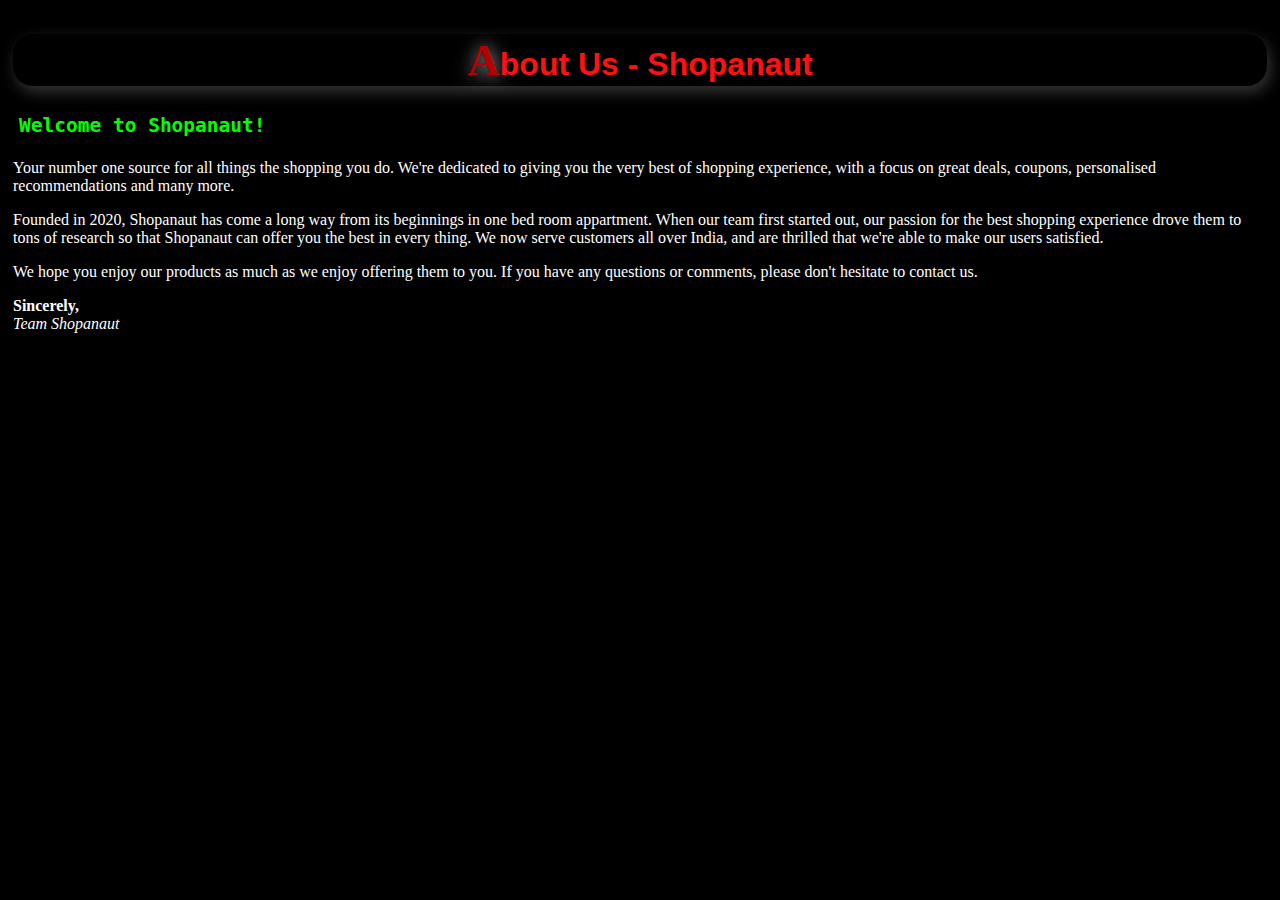
<file: About.html>
<!DOCTYPE html>

<html>

<head>

  <!-- Google Tag Manager -->

<script>(function(w,d,s,l,i){w[l]=w[l]||[];w[l].push({'gtm.start':

new Date().getTime(),event:'gtm.js'});var f=d.getElementsByTagName(s)[0],

j=d.createElement(s),dl=l!='dataLayer'?'&l='+l:'';j.async=true;j.src=

'https://www.googletagmanager.com/gtm.js?id='+i+dl;f.parentNode.insertBefore(j,f);

})(window,document,'script','dataLayer','GTM-KFTW3RH');</script>

<!-- End Google Tag Manager -->

    <meta charset="UTF-8">

    <meta name="viewport" content="width=device-width, initial-scale=1">

    <title>About Us - Shopanaut</title>

</head>

<body>

  <!-- Google Tag Manager (noscript) -->

<noscript><iframe src="https://www.googletagmanager.com/ns.html?id=GTM-KFTW3RH"

height="0" width="0" style="display:none;visibility:hidden"></iframe></noscript>

<!-- End Google Tag Manager (noscript) -->

    <h1>About Us - Shopanaut</h1>

<h2>Welcome to Shopanaut!</h2> 

<p>Your number one source for all things the shopping you do. We're dedicated to giving you the very best of shopping experience, with a focus on great deals, coupons, personalised recommendations and many more.</p>

<p>Founded in 2020, Shopanaut has come a long way from its beginnings in one bed room appartment. When our team first started out, our passion for the best shopping experience drove them to tons of research so that Shopanaut can offer you the best in every thing. We now serve customers all over India, and are thrilled that we're able to make our users satisfied.</p>

<p>We hope you enjoy our products as much as we enjoy offering them to you. If you have any questions or comments, please don't hesitate to contact us.</p>

<b>Sincerely,</b>

<br>

<i>Team Shopanaut</i>

</body>

   <style>

    body{

      background: black;

      color: white;

      padding: 5px;

      }

     h1{

       font-family: sans-serif;

       font-weight: 600;

       color: #FF1113;

       text-align: center;

       background: transparent;

       border-radius: 20px;

       box-shadow: 3px 6px 15px #363636;

     }

     h1:first-letter{

       font-size: 45px;

       color: #B40000;

       font-family: fantasy;

       font-weight: 900;

       text-shadow: 1px 1px 18px #B5B5B5;

     }

     

     h2{

       color: lime;

       font-family: monospace;

       font-style: initial;

       padding: 6px;

     }

     

     }

     ul{

       border-left: 3px solid deepskyblue;

     }

     li{

       padding-top: 3px;

     }

  </style>

</html>
</file>
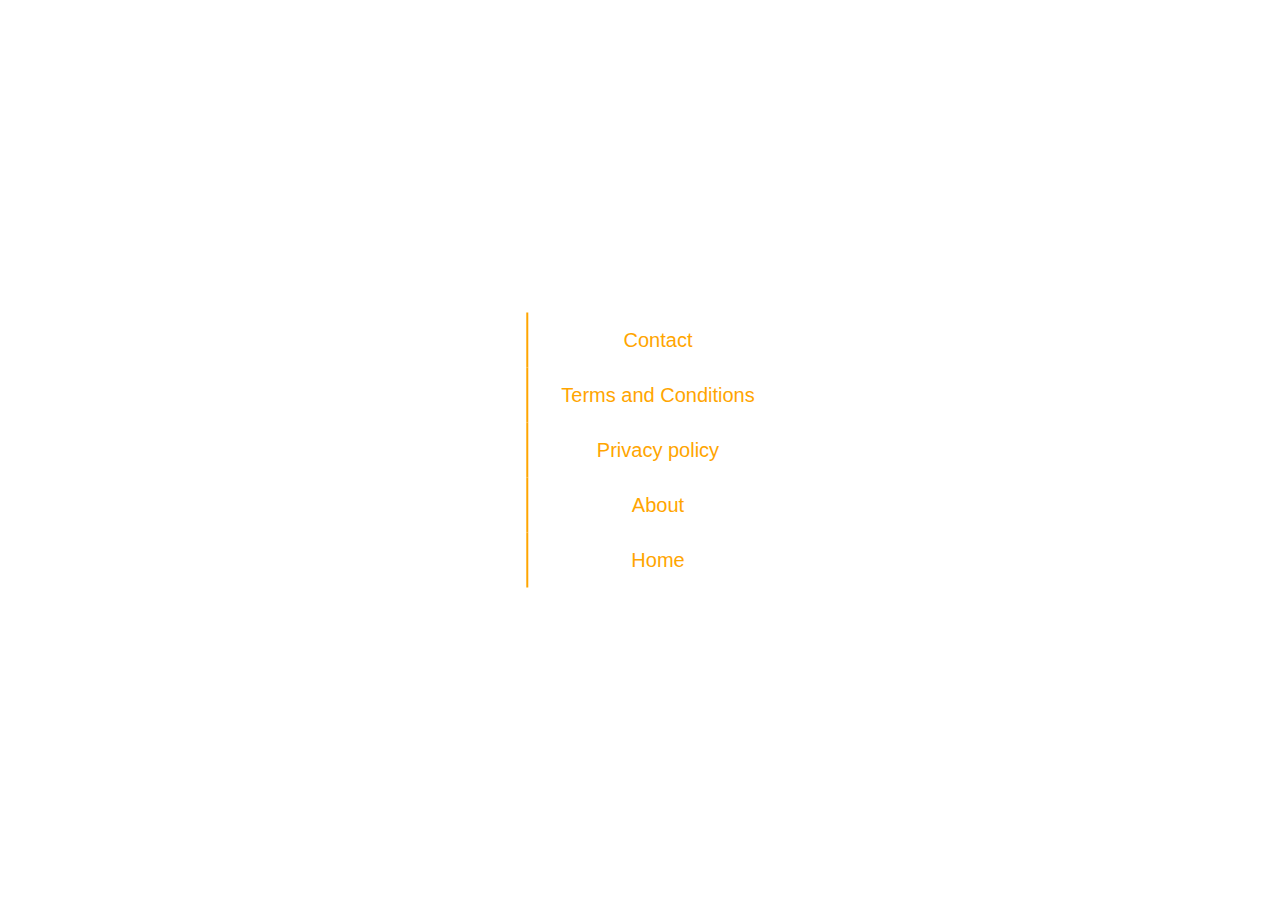
<file: more.html>
<!DOCTYPE html>

<html>

<head>

    <meta charset="UTF-8">

    <meta name="viewport" content="width=device-width, initial-scale=1">

    <title>MORE | SHOPANAUT</title>

</head>

<body>

</body>

  <ul class="more">

    <li class="path"><a href="cntct.html">Contact</a></li>

    <li class="path"><a href="tnc.html">Terms and Conditions</a></li>

    <li class="path"><a href="policy.html">Privacy policy</a></li>

    <li class="path"><a href="About.html">About</a></li>

    <li class="path"><a href="Page.html">Home</a></li>

  </ul>

  <style>

    body{

      padding: 0;

      margin: 0;

      background: white;

      font-size: 20px;

    }

    ul{

      list-style-type: none;

      text-align: center;

      padding: 16px;

      font-family: sans-serif;

      margin: 0 auto;

      position: absolute;

      top: 50%;

      left: 50%;

      transform: translate(-50%, -50%);

    }

    li{

        font-family: sans-serif;

        font-weight: 400;

        padding: 16px;

        width: 100%;

        border-left: 2px solid orange;

       

    }

    a:link, a:visited{

      color: orange;

      

      text-decoration: none;

      display: inline-block;

    }

    a:hover, a:active{

      color: #FF9134;

    }

  </style>

</html>
</file>
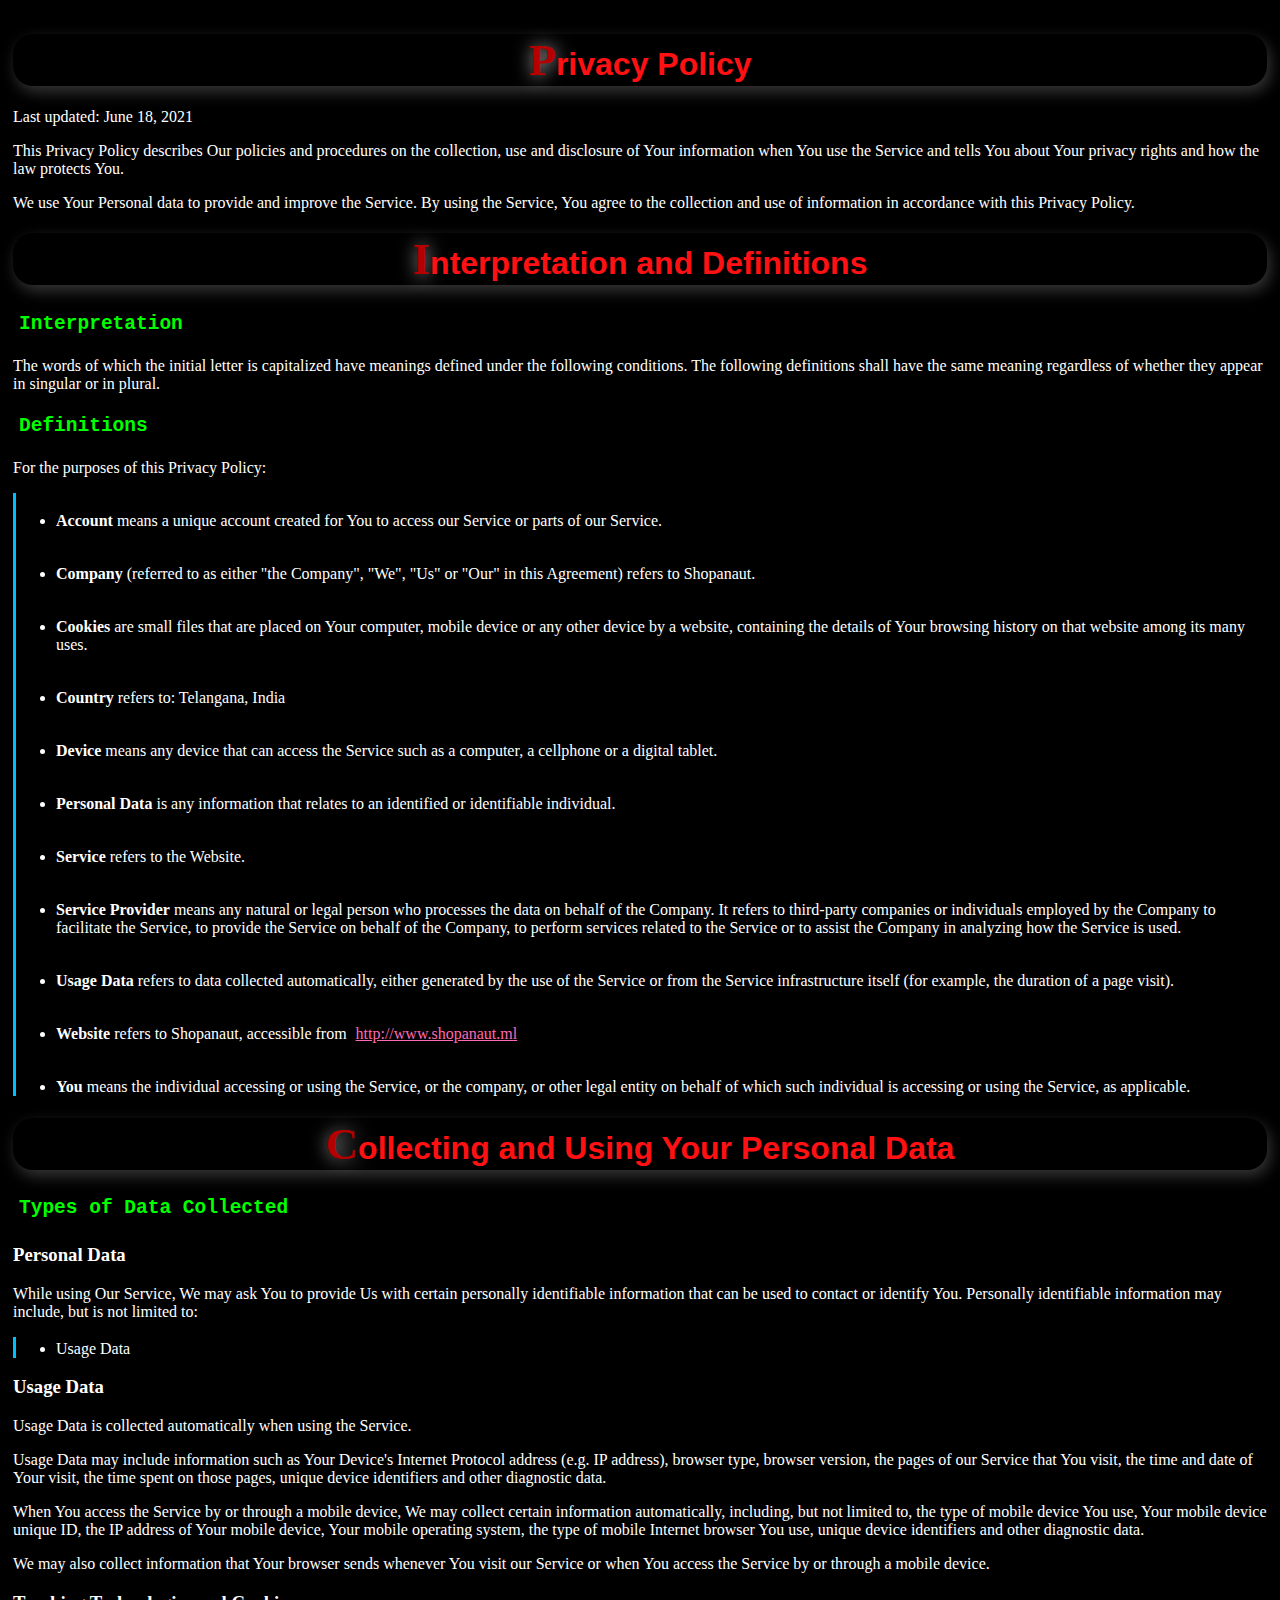
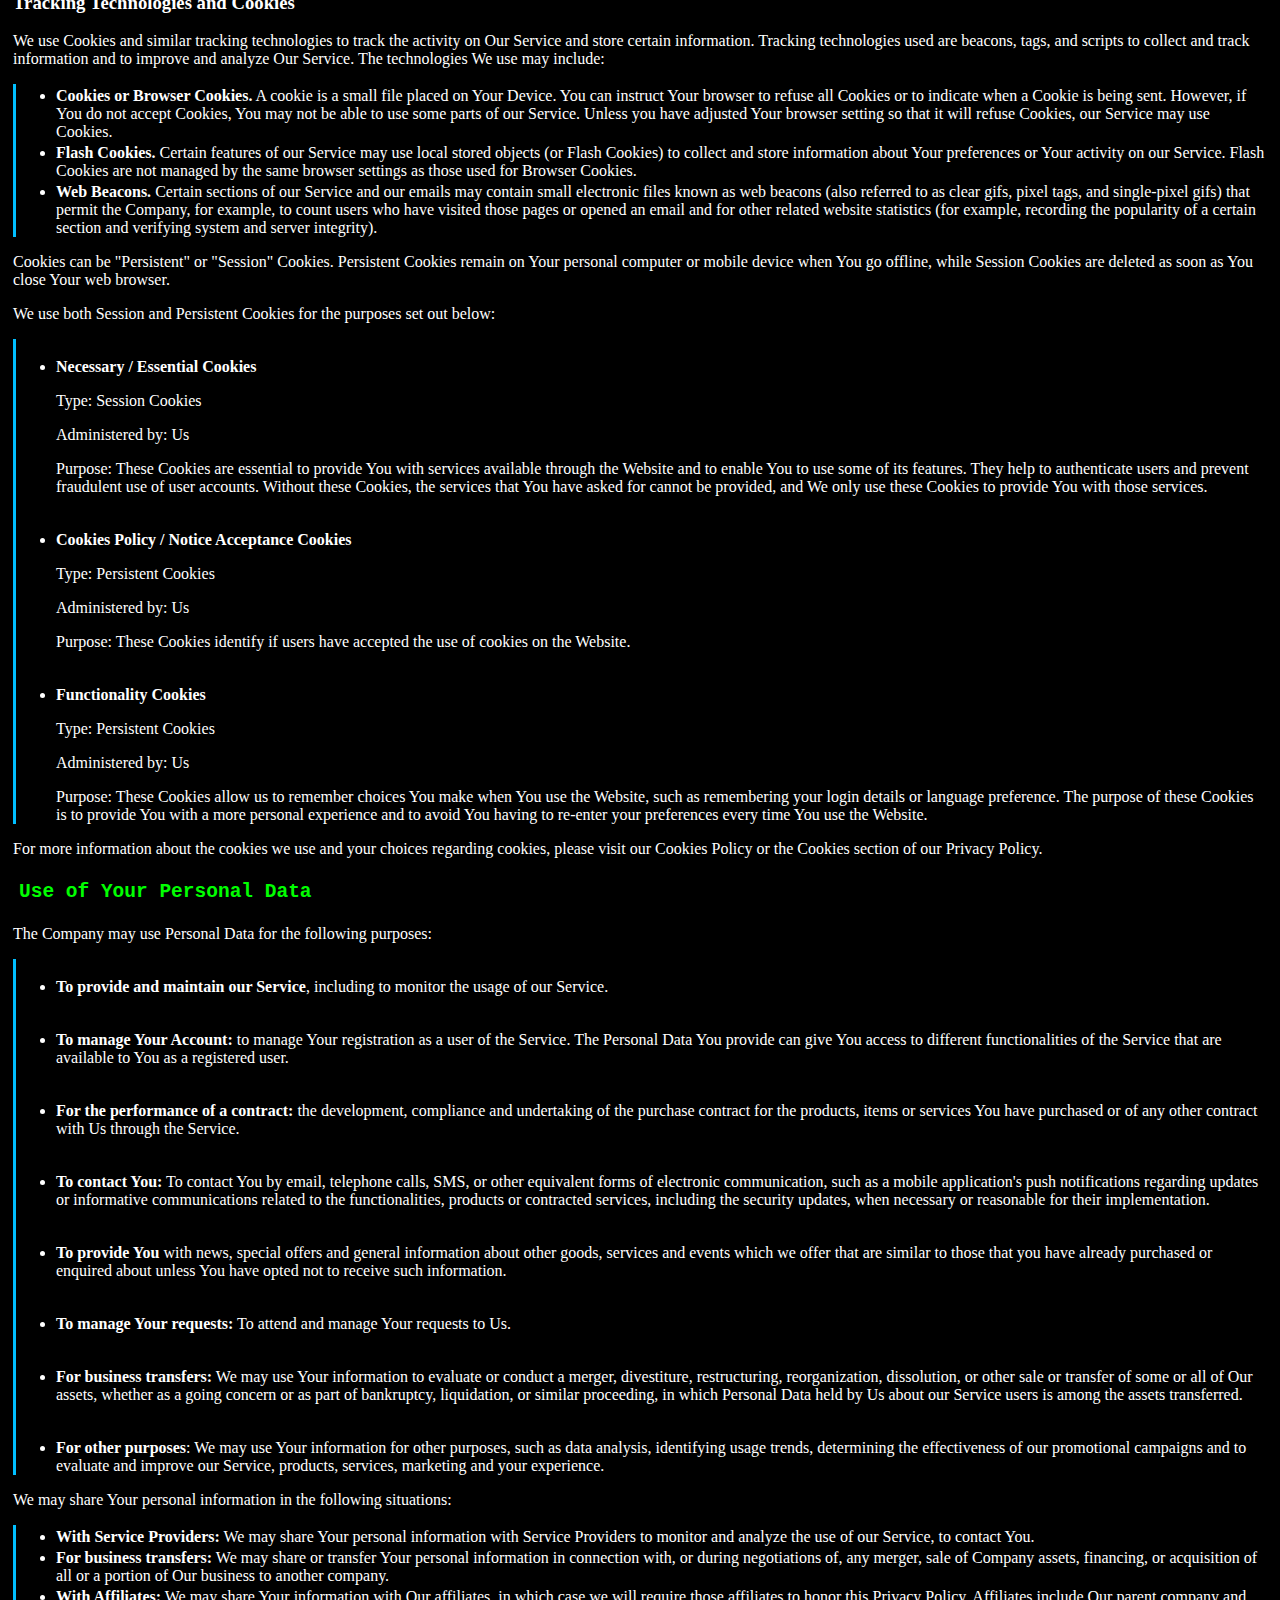
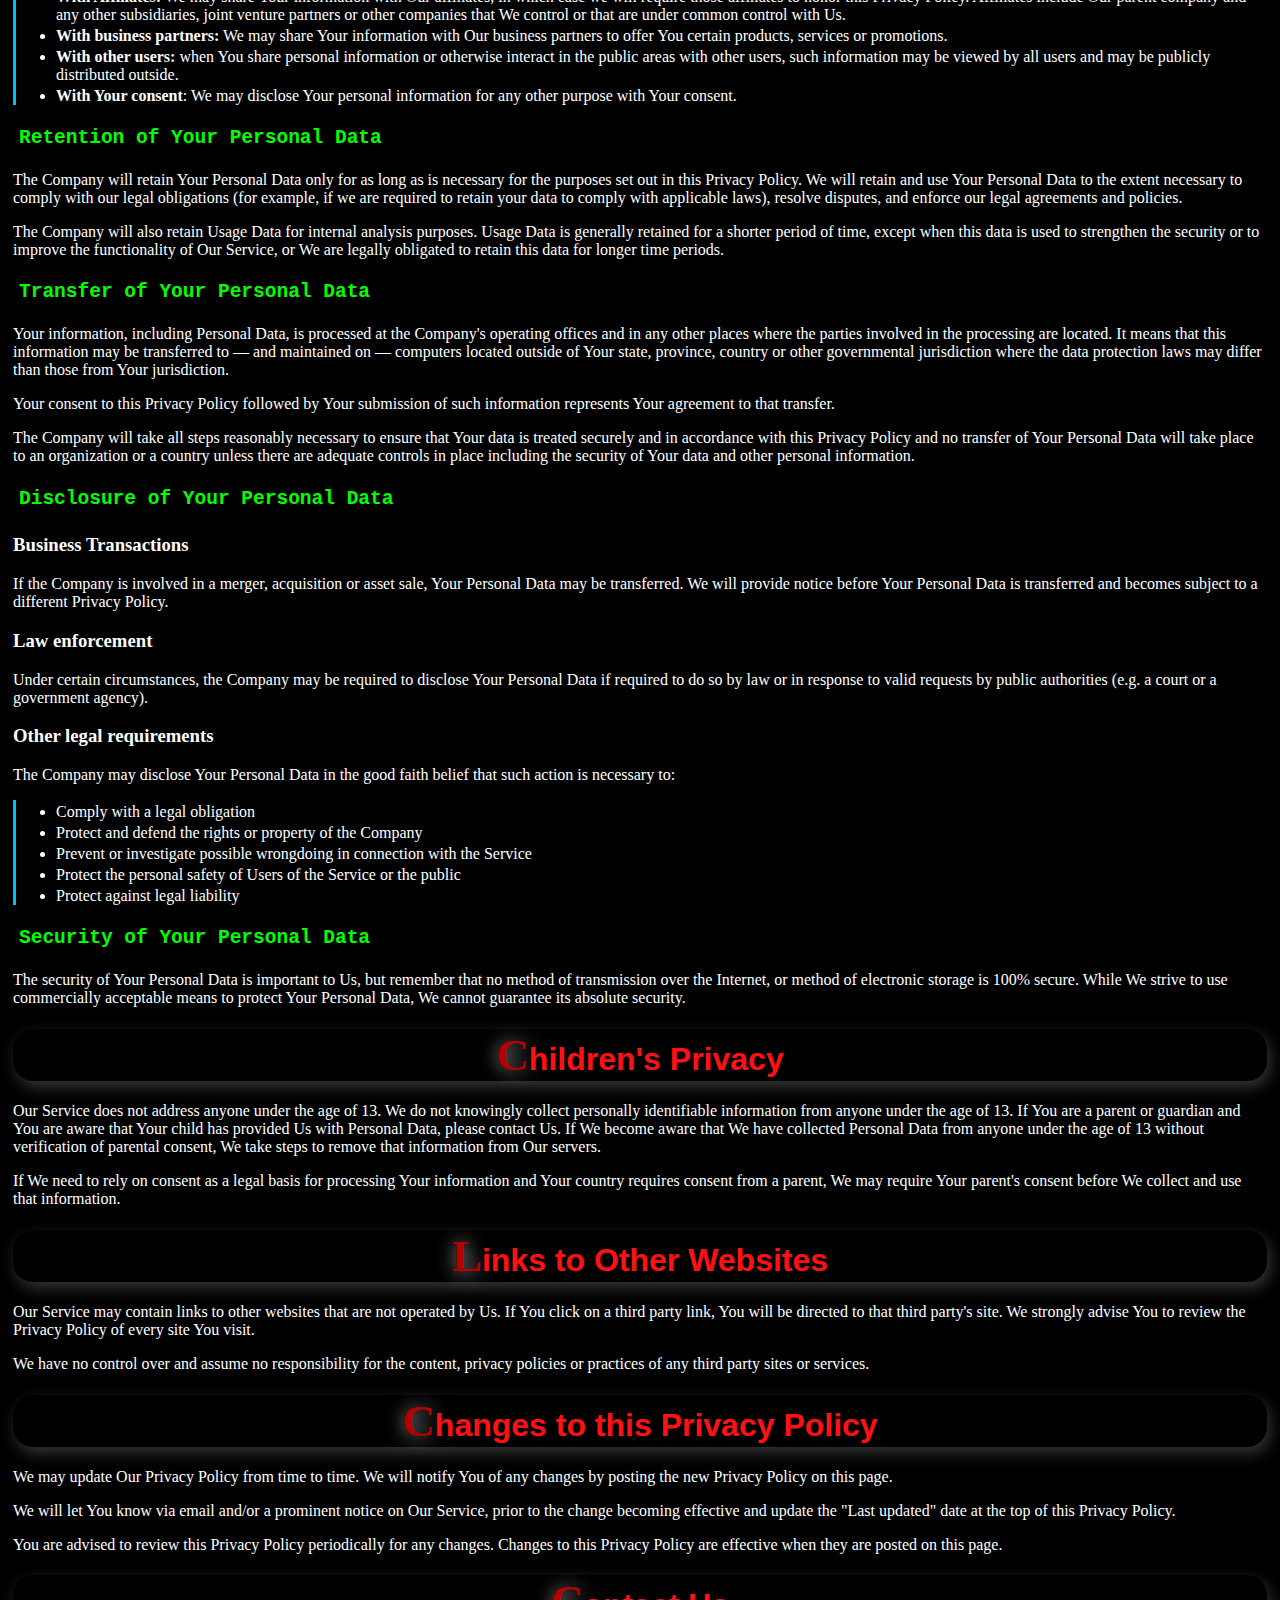
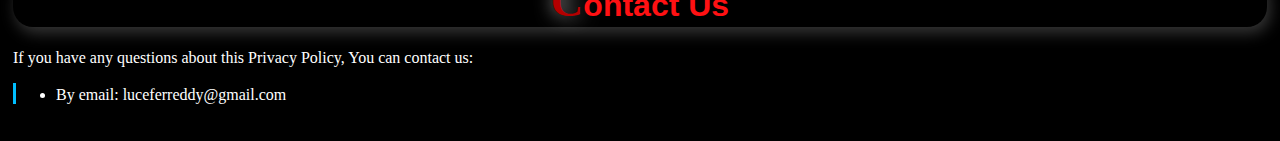
<file: policy.html>
<!DOCTYPE html>

<html>

<head>

  <!-- Google Tag Manager -->

<script>(function(w,d,s,l,i){w[l]=w[l]||[];w[l].push({'gtm.start':

new Date().getTime(),event:'gtm.js'});var f=d.getElementsByTagName(s)[0],

j=d.createElement(s),dl=l!='dataLayer'?'&l='+l:'';j.async=true;j.src=

'https://www.googletagmanager.com/gtm.js?id='+i+dl;f.parentNode.insertBefore(j,f);

})(window,document,'script','dataLayer','GTM-KFTW3RH');</script>

<!-- End Google Tag Manager -->

    <meta charset="UTF-8">

    <meta name="viewport" content="width=device-width, initial-scale=1">

    <title>Shopanauts Privacy Policy</title>

</head>

<body>

  <!-- Google Tag Manager (noscript) -->

<noscript><iframe src="https://www.googletagmanager.com/ns.html?id=GTM-KFTW3RH"

height="0" width="0" style="display:none;visibility:hidden"></iframe></noscript>

<!-- End Google Tag Manager (noscript) -->

  <h1>Privacy Policy</h1>

<p>Last updated: June 18, 2021</p>

<p>This Privacy Policy describes Our policies and procedures on the collection, use and disclosure of Your information when You use the Service and tells You about Your privacy rights and how the law protects You.</p>

<p>We use Your Personal data to provide and improve the Service. By using the Service, You agree to the collection and use of information in accordance with this Privacy Policy.</p>

<h1>Interpretation and Definitions</h1>

<h2>Interpretation</h2>

<p>The words of which the initial letter is capitalized have meanings defined under the following conditions. The following definitions shall have the same meaning regardless of whether they appear in singular or in plural.</p>

<h2>Definitions</h2>

<p>For the purposes of this Privacy Policy:</p>

<ul>

<li>

<p><strong>Account</strong> means a unique account created for You to access our Service or parts of our Service.</p>

</li>

<li>

<p><strong>Company</strong> (referred to as either &quot;the Company&quot;, &quot;We&quot;, &quot;Us&quot; or &quot;Our&quot; in this Agreement) refers to Shopanaut.</p>

</li>

<li>

<p><strong>Cookies</strong> are small files that are placed on Your computer, mobile device or any other device by a website, containing the details of Your browsing history on that website among its many uses.</p>

</li>

<li>

<p><strong>Country</strong> refers to: Telangana,  India</p>

</li>

<li>

<p><strong>Device</strong> means any device that can access the Service such as a computer, a cellphone or a digital tablet.</p>

</li>

<li>

<p><strong>Personal Data</strong> is any information that relates to an identified or identifiable individual.</p>

</li>

<li>

<p><strong>Service</strong> refers to the Website.</p>

</li>

<li>

<p><strong>Service Provider</strong> means any natural or legal person who processes the data on behalf of the Company. It refers to third-party companies or individuals employed by the Company to facilitate the Service, to provide the Service on behalf of the Company, to perform services related to the Service or to assist the Company in analyzing how the Service is used.</p>

</li>

<li>

<p><strong>Usage Data</strong> refers to data collected automatically, either generated by the use of the Service or from the Service infrastructure itself (for example, the duration of a page visit).</p>

</li>

<li>

<p><strong>Website</strong> refers to Shopanaut, accessible from <a href="http://www.shopanaut.ml" rel="external nofollow noopener" target="_blank">http://www.shopanaut.ml</a></p>

</li>

<li>

<p><strong>You</strong> means the individual accessing or using the Service, or the company, or other legal entity on behalf of which such individual is accessing or using the Service, as applicable.</p>

</li>

</ul>

<h1>Collecting and Using Your Personal Data</h1>

<h2>Types of Data Collected</h2>

<h3>Personal Data</h3>

<p>While using Our Service, We may ask You to provide Us with certain personally identifiable information that can be used to contact or identify You. Personally identifiable information may include, but is not limited to:</p>

<ul>

<li>Usage Data</li>

</ul>

<h3>Usage Data</h3>

<p>Usage Data is collected automatically when using the Service.</p>

<p>Usage Data may include information such as Your Device's Internet Protocol address (e.g. IP address), browser type, browser version, the pages of our Service that You visit, the time and date of Your visit, the time spent on those pages, unique device identifiers and other diagnostic data.</p>

<p>When You access the Service by or through a mobile device, We may collect certain information automatically, including, but not limited to, the type of mobile device You use, Your mobile device unique ID, the IP address of Your mobile device, Your mobile operating system, the type of mobile Internet browser You use, unique device identifiers and other diagnostic data.</p>

<p>We may also collect information that Your browser sends whenever You visit our Service or when You access the Service by or through a mobile device.</p>

<h3>Tracking Technologies and Cookies</h3>

<p>We use Cookies and similar tracking technologies to track the activity on Our Service and store certain information. Tracking technologies used are beacons, tags, and scripts to collect and track information and to improve and analyze Our Service. The technologies We use may include:</p>

<ul>

<li><strong>Cookies or Browser Cookies.</strong> A cookie is a small file placed on Your Device. You can instruct Your browser to refuse all Cookies or to indicate when a Cookie is being sent. However, if You do not accept Cookies, You may not be able to use some parts of our Service. Unless you have adjusted Your browser setting so that it will refuse Cookies, our Service may use Cookies.</li>

<li><strong>Flash Cookies.</strong> Certain features of our Service may use local stored objects (or Flash Cookies) to collect and store information about Your preferences or Your activity on our Service. Flash Cookies are not managed by the same browser settings as those used for Browser Cookies. </li>

<li><strong>Web Beacons.</strong> Certain sections of our Service and our emails may contain small electronic files known as web beacons (also referred to as clear gifs, pixel tags, and single-pixel gifs) that permit the Company, for example, to count users who have visited those pages or opened an email and for other related website statistics (for example, recording the popularity of a certain section and verifying system and server integrity).</li>

</ul>

<p>Cookies can be &quot;Persistent&quot; or &quot;Session&quot; Cookies. Persistent Cookies remain on Your personal computer or mobile device when You go offline, while Session Cookies are deleted as soon as You close Your web browser.</p>

<p>We use both Session and Persistent Cookies for the purposes set out below:</p>

<ul>

<li>

<p><strong>Necessary / Essential Cookies</strong></p>

<p>Type: Session Cookies</p>

<p>Administered by: Us</p>

<p>Purpose: These Cookies are essential to provide You with services available through the Website and to enable You to use some of its features. They help to authenticate users and prevent fraudulent use of user accounts. Without these Cookies, the services that You have asked for cannot be provided, and We only use these Cookies to provide You with those services.</p>

</li>

<li>

<p><strong>Cookies Policy / Notice Acceptance Cookies</strong></p>

<p>Type: Persistent Cookies</p>

<p>Administered by: Us</p>

<p>Purpose: These Cookies identify if users have accepted the use of cookies on the Website.</p>

</li>

<li>

<p><strong>Functionality Cookies</strong></p>

<p>Type: Persistent Cookies</p>

<p>Administered by: Us</p>

<p>Purpose: These Cookies allow us to remember choices You make when You use the Website, such as remembering your login details or language preference. The purpose of these Cookies is to provide You with a more personal experience and to avoid You having to re-enter your preferences every time You use the Website.</p>

</li>

</ul>

<p>For more information about the cookies we use and your choices regarding cookies, please visit our Cookies Policy or the Cookies section of our Privacy Policy.</p>

<h2>Use of Your Personal Data</h2>

<p>The Company may use Personal Data for the following purposes:</p>

<ul>

<li>

<p><strong>To provide and maintain our Service</strong>, including to monitor the usage of our Service.</p>

</li>

<li>

<p><strong>To manage Your Account:</strong> to manage Your registration as a user of the Service. The Personal Data You provide can give You access to different functionalities of the Service that are available to You as a registered user.</p>

</li>

<li>

<p><strong>For the performance of a contract:</strong> the development, compliance and undertaking of the purchase contract for the products, items or services You have purchased or of any other contract with Us through the Service.</p>

</li>

<li>

<p><strong>To contact You:</strong> To contact You by email, telephone calls, SMS, or other equivalent forms of electronic communication, such as a mobile application's push notifications regarding updates or informative communications related to the functionalities, products or contracted services, including the security updates, when necessary or reasonable for their implementation.</p>

</li>

<li>

<p><strong>To provide You</strong> with news, special offers and general information about other goods, services and events which we offer that are similar to those that you have already purchased or enquired about unless You have opted not to receive such information.</p>

</li>

<li>

<p><strong>To manage Your requests:</strong> To attend and manage Your requests to Us.</p>

</li>

<li>

<p><strong>For business transfers:</strong> We may use Your information to evaluate or conduct a merger, divestiture, restructuring, reorganization, dissolution, or other sale or transfer of some or all of Our assets, whether as a going concern or as part of bankruptcy, liquidation, or similar proceeding, in which Personal Data held by Us about our Service users is among the assets transferred.</p>

</li>

<li>

<p><strong>For other purposes</strong>: We may use Your information for other purposes, such as data analysis, identifying usage trends, determining the effectiveness of our promotional campaigns and to evaluate and improve our Service, products, services, marketing and your experience.</p>

</li>

</ul>

<p>We may share Your personal information in the following situations:</p>

<ul>

<li><strong>With Service Providers:</strong> We may share Your personal information with Service Providers to monitor and analyze the use of our Service,  to contact You.</li>

<li><strong>For business transfers:</strong> We may share or transfer Your personal information in connection with, or during negotiations of, any merger, sale of Company assets, financing, or acquisition of all or a portion of Our business to another company.</li>

<li><strong>With Affiliates:</strong> We may share Your information with Our affiliates, in which case we will require those affiliates to honor this Privacy Policy. Affiliates include Our parent company and any other subsidiaries, joint venture partners or other companies that We control or that are under common control with Us.</li>

<li><strong>With business partners:</strong> We may share Your information with Our business partners to offer You certain products, services or promotions.</li>

<li><strong>With other users:</strong> when You share personal information or otherwise interact in the public areas with other users, such information may be viewed by all users and may be publicly distributed outside.</li>

<li><strong>With Your consent</strong>: We may disclose Your personal information for any other purpose with Your consent.</li>

</ul>

<h2>Retention of Your Personal Data</h2>

<p>The Company will retain Your Personal Data only for as long as is necessary for the purposes set out in this Privacy Policy. We will retain and use Your Personal Data to the extent necessary to comply with our legal obligations (for example, if we are required to retain your data to comply with applicable laws), resolve disputes, and enforce our legal agreements and policies.</p>

<p>The Company will also retain Usage Data for internal analysis purposes. Usage Data is generally retained for a shorter period of time, except when this data is used to strengthen the security or to improve the functionality of Our Service, or We are legally obligated to retain this data for longer time periods.</p>

<h2>Transfer of Your Personal Data</h2>

<p>Your information, including Personal Data, is processed at the Company's operating offices and in any other places where the parties involved in the processing are located. It means that this information may be transferred to — and maintained on — computers located outside of Your state, province, country or other governmental jurisdiction where the data protection laws may differ than those from Your jurisdiction.</p>

<p>Your consent to this Privacy Policy followed by Your submission of such information represents Your agreement to that transfer.</p>

<p>The Company will take all steps reasonably necessary to ensure that Your data is treated securely and in accordance with this Privacy Policy and no transfer of Your Personal Data will take place to an organization or a country unless there are adequate controls in place including the security of Your data and other personal information.</p>

<h2>Disclosure of Your Personal Data</h2>

<h3>Business Transactions</h3>

<p>If the Company is involved in a merger, acquisition or asset sale, Your Personal Data may be transferred. We will provide notice before Your Personal Data is transferred and becomes subject to a different Privacy Policy.</p>

<h3>Law enforcement</h3>

<p>Under certain circumstances, the Company may be required to disclose Your Personal Data if required to do so by law or in response to valid requests by public authorities (e.g. a court or a government agency).</p>

<h3>Other legal requirements</h3>

<p>The Company may disclose Your Personal Data in the good faith belief that such action is necessary to:</p>

<ul>

<li>Comply with a legal obligation</li>

<li>Protect and defend the rights or property of the Company</li>

<li>Prevent or investigate possible wrongdoing in connection with the Service</li>

<li>Protect the personal safety of Users of the Service or the public</li>

<li>Protect against legal liability</li>

</ul>

<h2>Security of Your Personal Data</h2>

<p>The security of Your Personal Data is important to Us, but remember that no method of transmission over the Internet, or method of electronic storage is 100% secure. While We strive to use commercially acceptable means to protect Your Personal Data, We cannot guarantee its absolute security.</p>

<h1>Children's Privacy</h1>

<p>Our Service does not address anyone under the age of 13. We do not knowingly collect personally identifiable information from anyone under the age of 13. If You are a parent or guardian and You are aware that Your child has provided Us with Personal Data, please contact Us. If We become aware that We have collected Personal Data from anyone under the age of 13 without verification of parental consent, We take steps to remove that information from Our servers.</p>

<p>If We need to rely on consent as a legal basis for processing Your information and Your country requires consent from a parent, We may require Your parent's consent before We collect and use that information.</p>

<h1>Links to Other Websites</h1>

<p>Our Service may contain links to other websites that are not operated by Us. If You click on a third party link, You will be directed to that third party's site. We strongly advise You to review the Privacy Policy of every site You visit.</p>

<p>We have no control over and assume no responsibility for the content, privacy policies or practices of any third party sites or services.</p>

<h1>Changes to this Privacy Policy</h1>

<p>We may update Our Privacy Policy from time to time. We will notify You of any changes by posting the new Privacy Policy on this page.</p>

<p>We will let You know via email and/or a prominent notice on Our Service, prior to the change becoming effective and update the &quot;Last updated&quot; date at the top of this Privacy Policy.</p>

<p>You are advised to review this Privacy Policy periodically for any changes. Changes to this Privacy Policy are effective when they are posted on this page.</p>

<h1>Contact Us</h1>

<p>If you have any questions about this Privacy Policy, You can contact us:</p>

<ul>

<li>By email: luceferreddy@gmail.com</li>

</ul>

</body>

  <style>

    body{

      background: black;

      color: white;

      padding: 5px;

      }

     h1{

       font-family: sans-serif;

       font-weight: 600;

       color: #FF1113;

       text-align: center;

       background: transparent;

       border-radius: 20px;

       box-shadow: 3px 6px 15px #363636;

     }

     h1:first-letter{

       font-size: 45px;

       color: #B40000;

       font-family: fantasy;

       font-weight: 900;

       text-shadow: 1px 1px 18px #B5B5B5;

     }

     

     h2{

       color: lime;

       font-family: monospace;

       font-style: initial;

       padding: 6px;

     }

     

     a:link{

       color: hotpink;

       padding: 5px;

     }

     ul{

       border-left: 3px solid deepskyblue;

     }

     li{

       padding-top: 3px;

     }

  </style>

</html>
</file>
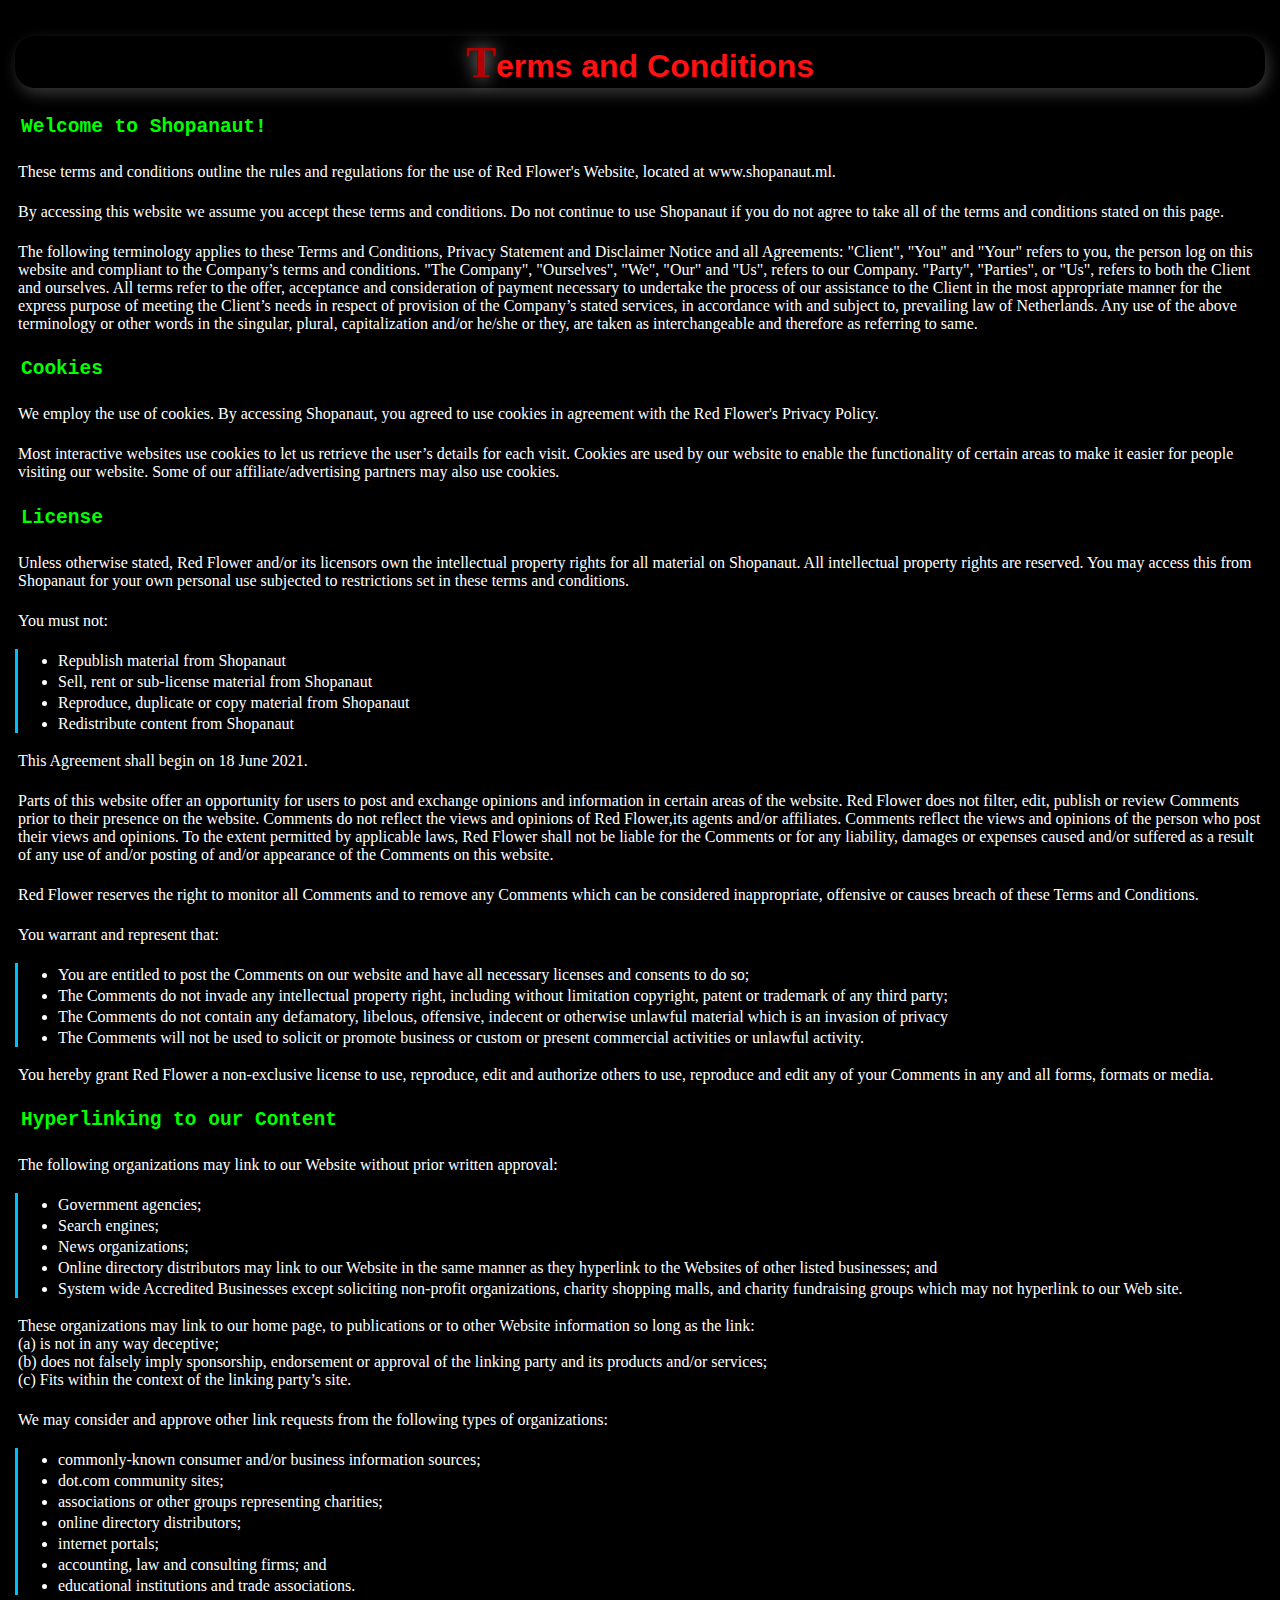
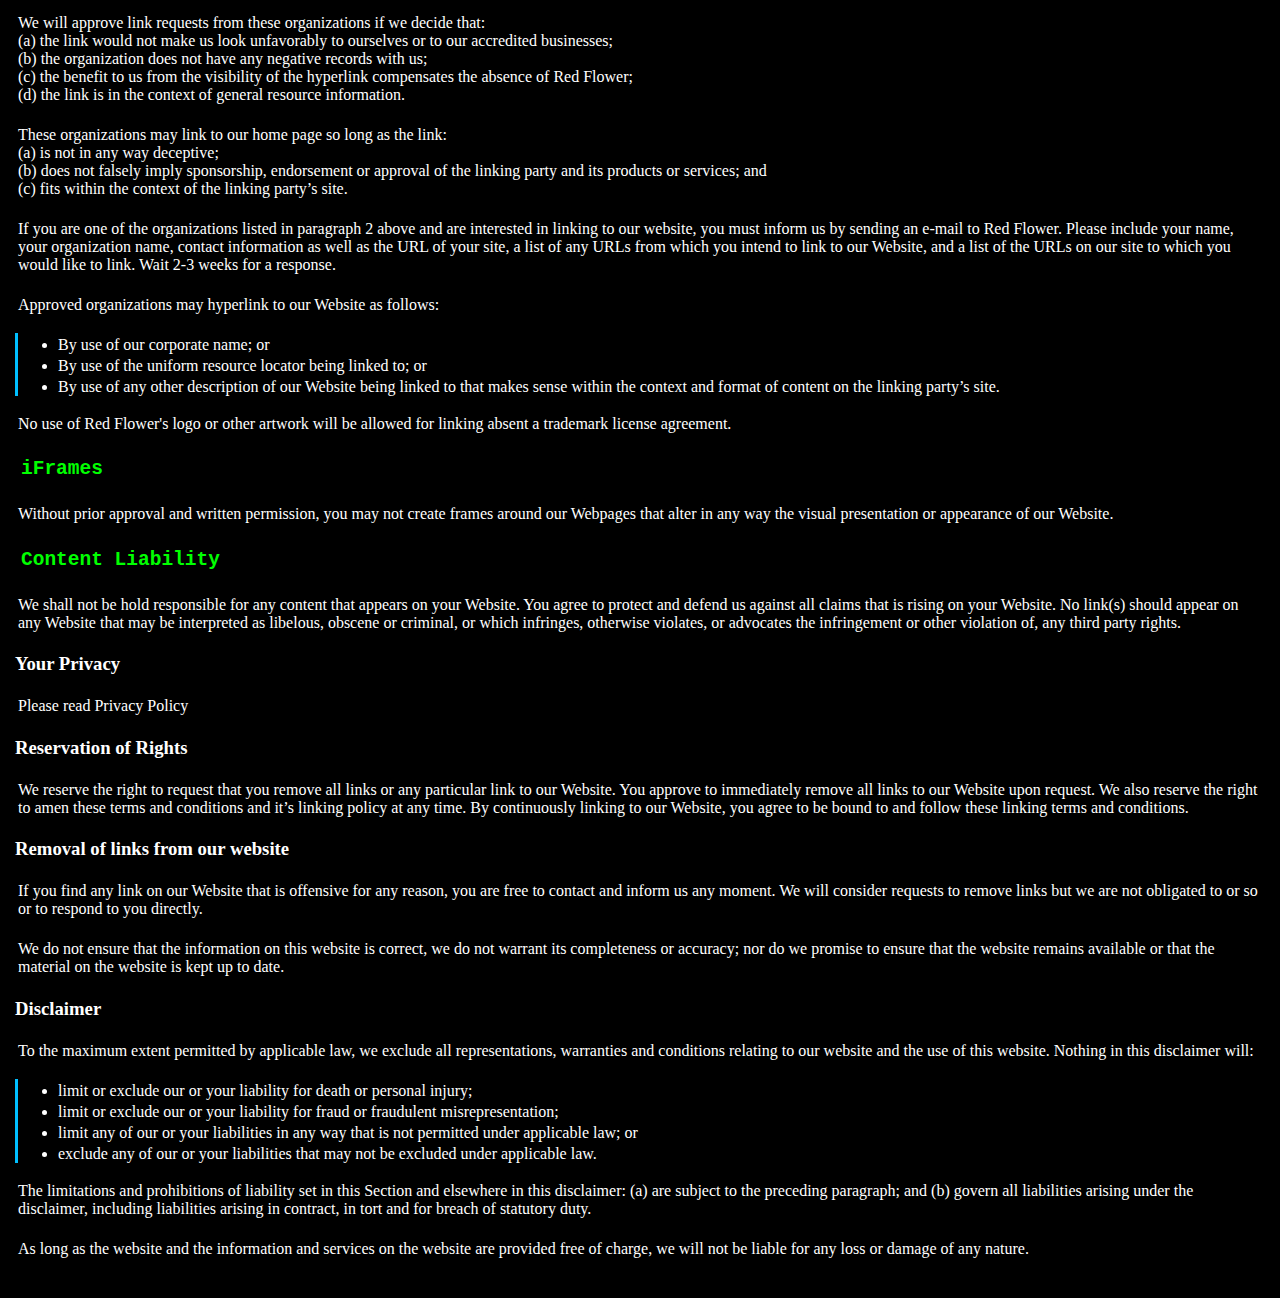
<file: tmc.html>
<!DOCTYPE html>

<html>

<head>

  <!-- Google Tag Manager -->

<script>(function(w,d,s,l,i){w[l]=w[l]||[];w[l].push({'gtm.start':

new Date().getTime(),event:'gtm.js'});var f=d.getElementsByTagName(s)[0],

j=d.createElement(s),dl=l!='dataLayer'?'&l='+l:'';j.async=true;j.src=

'https://www.googletagmanager.com/gtm.js?id='+i+dl;f.parentNode.insertBefore(j,f);

})(window,document,'script','dataLayer','GTM-KFTW3RH');</script>

<!-- End Google Tag Manager -->

    <meta charset="UTF-8">

    <meta name="viewport" content="width=device-width, initial-scale=1">

    <title>Terms and Conditions - Shopanaut</title>

</head>

<body>

  <!-- Google Tag Manager (noscript) -->

<noscript><iframe src="https://www.googletagmanager.com/ns.html?id=GTM-KFTW3RH"

height="0" width="0" style="display:none;visibility:hidden"></iframe></noscript>

<!-- End Google Tag Manager (noscript) -->

  <h1><strong>Terms and Conditions</strong></h1>

<h2>Welcome to Shopanaut!</h2>

<p>These terms and conditions outline the rules and regulations for the use of Red Flower's Website, located at www.shopanaut.ml.</p>

<p>By accessing this website we assume you accept these terms and conditions. Do not continue to use Shopanaut if you do not agree to take all of the terms and conditions stated on this page.</p>

<p>The following terminology applies to these Terms and Conditions, Privacy Statement and Disclaimer Notice and all Agreements: "Client", "You" and "Your" refers to you, the person log on this website and compliant to the Company’s terms and conditions. "The Company", "Ourselves", "We", "Our" and "Us", refers to our Company. "Party", "Parties", or "Us", refers to both the Client and ourselves. All terms refer to the offer, acceptance and consideration of payment necessary to undertake the process of our assistance to the Client in the most appropriate manner for the express purpose of meeting the Client’s needs in respect of provision of the Company’s stated services, in accordance with and subject to, prevailing law of Netherlands. Any use of the above terminology or other words in the singular, plural, capitalization and/or he/she or they, are taken as interchangeable and therefore as referring to same.</p>

<h2><strong>Cookies</strong></h2>

<p>We employ the use of cookies. By accessing Shopanaut, you agreed to use cookies in agreement with the Red Flower's Privacy Policy. </p>

<p>Most interactive websites use cookies to let us retrieve the user’s details for each visit. Cookies are used by our website to enable the functionality of certain areas to make it easier for people visiting our website. Some of our affiliate/advertising partners may also use cookies.</p>

<h2><strong>License</strong></h2>

<p>Unless otherwise stated, Red Flower and/or its licensors own the intellectual property rights for all material on Shopanaut. All intellectual property rights are reserved. You may access this from Shopanaut for your own personal use subjected to restrictions set in these terms and conditions.</p>

<p>You must not:</p>

<ul>

    <li>Republish material from Shopanaut</li>

    <li>Sell, rent or sub-license material from Shopanaut</li>

    <li>Reproduce, duplicate or copy material from Shopanaut</li>

    <li>Redistribute content from Shopanaut</li>

</ul>

<p>This Agreement shall begin on 18 June 2021.</p>

<p>Parts of this website offer an opportunity for users to post and exchange opinions and information in certain areas of the website. Red Flower does not filter, edit, publish or review Comments prior to their presence on the website. Comments do not reflect the views and opinions of Red Flower,its agents and/or affiliates. Comments reflect the views and opinions of the person who post their views and opinions. To the extent permitted by applicable laws, Red Flower shall not be liable for the Comments or for any liability, damages or expenses caused and/or suffered as a result of any use of and/or posting of and/or appearance of the Comments on this website.</p>

<p>Red Flower reserves the right to monitor all Comments and to remove any Comments which can be considered inappropriate, offensive or causes breach of these Terms and Conditions.</p>

<p>You warrant and represent that:</p>

<ul>

    <li>You are entitled to post the Comments on our website and have all necessary licenses and consents to do so;</li>

    <li>The Comments do not invade any intellectual property right, including without limitation copyright, patent or trademark of any third party;</li>

    <li>The Comments do not contain any defamatory, libelous, offensive, indecent or otherwise unlawful material which is an invasion of privacy</li>

    <li>The Comments will not be used to solicit or promote business or custom or present commercial activities or unlawful activity.</li>

</ul>

<p>You hereby grant Red Flower a non-exclusive license to use, reproduce, edit and authorize others to use, reproduce and edit any of your Comments in any and all forms, formats or media.</p>

<h2><strong>Hyperlinking to our Content</strong></h2>

<p>The following organizations may link to our Website without prior written approval:</p>

<ul>

    <li>Government agencies;</li>

    <li>Search engines;</li>

    <li>News organizations;</li>

    <li>Online directory distributors may link to our Website in the same manner as they hyperlink to the Websites of other listed businesses; and</li>

    <li>System wide Accredited Businesses except soliciting non-profit organizations, charity shopping malls, and charity fundraising groups which may not hyperlink to our Web site.</li>

</ul>

<p>These organizations may link to our home page, to publications or to other Website information so long as the link: <br>(a) is not in any way deceptive; <br>(b) does not falsely imply sponsorship, endorsement or approval of the linking party and its products and/or services;<br> (c) Fits within the context of the linking party’s site.</p>

<p>We may consider and approve other link requests from the following types of organizations:</p>

<ul>

    <li>commonly-known consumer and/or business information sources;</li>

    <li>dot.com community sites;</li>

    <li>associations or other groups representing charities;</li>

    <li>online directory distributors;</li>

    <li>internet portals;</li>

    <li>accounting, law and consulting firms; and</li>

    <li>educational institutions and trade associations.</li>

</ul>

<p>We will approve link requests from these organizations if we decide that: <br>(a) the link would not make us look unfavorably to ourselves or to our accredited businesses; <br>(b) the organization does not have any negative records with us; <br>(c) the benefit to us from the visibility of the hyperlink compensates the absence of Red Flower; <br>(d) the link is in the context of general resource information.</p>

<p>These organizations may link to our home page so long as the link: <br>(a) is not in any way deceptive; <br>(b) does not falsely imply sponsorship, endorsement or approval of the linking party and its products or services; and <br>(c) fits within the context of the linking party’s site.</p>

<p>If you are one of the organizations listed in paragraph 2 above and are interested in linking to our website, you must inform us by sending an e-mail to Red Flower. Please include your name, your organization name, contact information as well as the URL of your site, a list of any URLs from which you intend to link to our Website, and a list of the URLs on our site to which you would like to link. Wait 2-3 weeks for a response.</p>

<p>Approved organizations may hyperlink to our Website as follows:</p>

<ul>

    <li>By use of our corporate name; or</li>

    <li>By use of the uniform resource locator being linked to; or</li>

    <li>By use of any other description of our Website being linked to that makes sense within the context and format of content on the linking party’s site.</li>

</ul>

<p>No use of Red Flower's logo or other artwork will be allowed for linking absent a trademark license agreement.</p>

<h2><strong>iFrames</strong></h2>

<p>Without prior approval and written permission, you may not create frames around our Webpages that alter in any way the visual presentation or appearance of our Website.</p>

<h2><strong>Content Liability</strong></h2>

<p>We shall not be hold responsible for any content that appears on your Website. You agree to protect and defend us against all claims that is rising on your Website. No link(s) should appear on any Website that may be interpreted as libelous, obscene or criminal, or which infringes, otherwise violates, or advocates the infringement or other violation of, any third party rights.</p>

<h3><strong>Your Privacy</strong></h3>

<p>Please read Privacy Policy</p>

<h3><strong>Reservation of Rights</strong></h3>

<p>We reserve the right to request that you remove all links or any particular link to our Website. You approve to immediately remove all links to our Website upon request. We also reserve the right to amen these terms and conditions and it’s linking policy at any time. By continuously linking to our Website, you agree to be bound to and follow these linking terms and conditions.</p>

<h3><strong>Removal of links from our website</strong></h3>

<p>If you find any link on our Website that is offensive for any reason, you are free to contact and inform us any moment. We will consider requests to remove links but we are not obligated to or so or to respond to you directly.</p>

<p>We do not ensure that the information on this website is correct, we do not warrant its completeness or accuracy; nor do we promise to ensure that the website remains available or that the material on the website is kept up to date.</p>

<h3><strong>Disclaimer</strong></h3>

<p>To the maximum extent permitted by applicable law, we exclude all representations, warranties and conditions relating to our website and the use of this website. Nothing in this disclaimer will:</p>

<ul>

    <li>limit or exclude our or your liability for death or personal injury;</li>

    <li>limit or exclude our or your liability for fraud or fraudulent misrepresentation;</li>

    <li>limit any of our or your liabilities in any way that is not permitted under applicable law; or</li>

    <li>exclude any of our or your liabilities that may not be excluded under applicable law.</li>

</ul>

<p>The limitations and prohibitions of liability set in this Section and elsewhere in this disclaimer: (a) are subject to the preceding paragraph; and (b) govern all liabilities arising under the disclaimer, including liabilities arising in contract, in tort and for breach of statutory duty.</p>

<p>As long as the website and the information and services on the website are provided free of charge, we will not be liable for any loss or damage of any nature.</p>

</body>

    <style>

    body{

      background: black;

      color: white;

      padding: 7px;

      }

     h1{

       font-family: sans-serif;

       font-weight: 600;

       color: #FF1113;

       text-align: center;

       background: transparent;

       border-radius: 20px;

       box-shadow: 3px 6px 15px #363636;

     }

     h1:first-letter{

       font-size: 45px;

       color: #B40000;

       font-family: fantasy;

       font-weight: 900;

       text-shadow: 1px 1px 18px #B5B5B5;

     }

     

     h2{

       color: lime;

       font-family: monospace;

       font-style: initial;

       padding: 6px;

     }

     

     a:link{

       color: hotpink;

       padding: 5px;

     }

     ul{

       border-left: 3px solid deepskyblue;

     }

     li{

       padding-top: 3px;

     }

     p{

       padding: 3px;

     }

  </style>

</html>
</file>
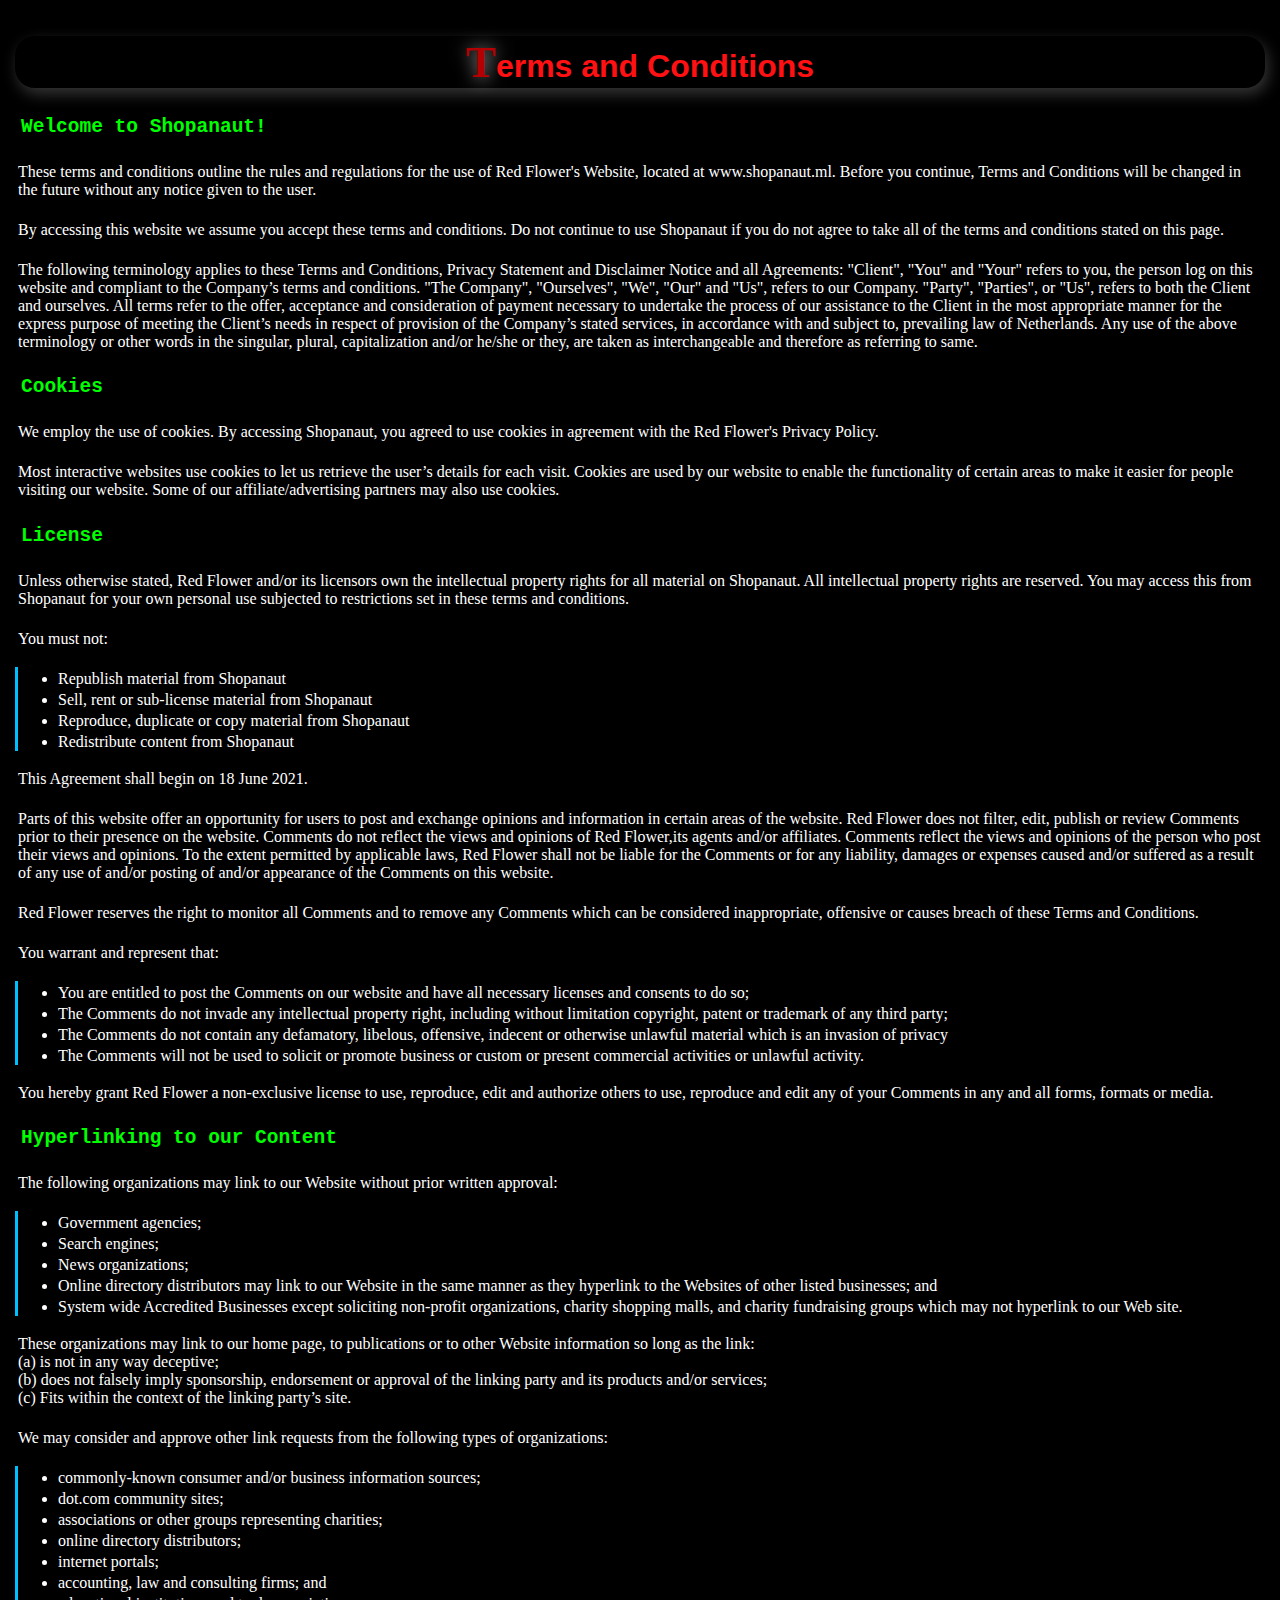
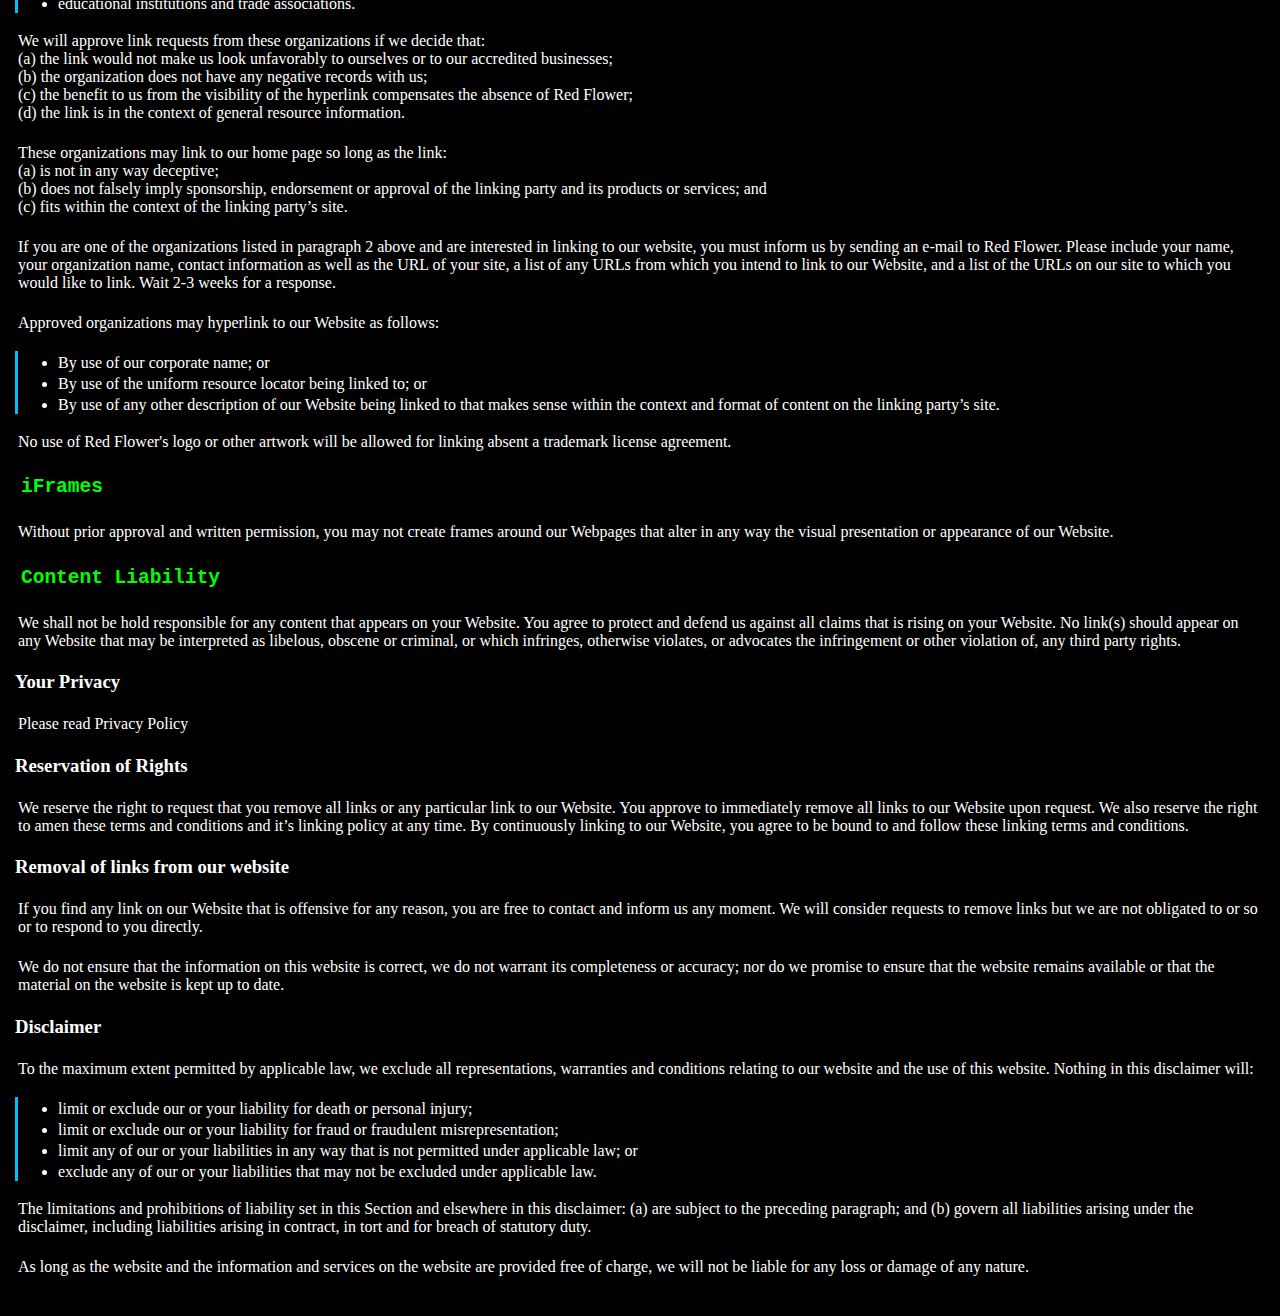
<file: tnc.html>
<!DOCTYPE html>

<html>

<head>

  <!-- Google Tag Manager -->

<script>(function(w,d,s,l,i){w[l]=w[l]||[];w[l].push({'gtm.start':

new Date().getTime(),event:'gtm.js'});var f=d.getElementsByTagName(s)[0],

j=d.createElement(s),dl=l!='dataLayer'?'&l='+l:'';j.async=true;j.src=

'https://www.googletagmanager.com/gtm.js?id='+i+dl;f.parentNode.insertBefore(j,f);

})(window,document,'script','dataLayer','GTM-KFTW3RH');</script>

<!-- End Google Tag Manager -->

    <meta charset="UTF-8">

    <meta name="viewport" content="width=device-width, initial-scale=1">

    <title>Terms and Conditions - Shopanaut</title>

</head>

<body>

  <!-- Google Tag Manager (noscript) -->

<noscript><iframe src="https://www.googletagmanager.com/ns.html?id=GTM-KFTW3RH"

height="0" width="0" style="display:none;visibility:hidden"></iframe></noscript>

<!-- End Google Tag Manager (noscript) -->

  <h1><strong>Terms and Conditions</strong></h1>

<h2>Welcome to Shopanaut!</h2>

<p>These terms and conditions outline the rules and regulations for the use of Red Flower's Website, located at www.shopanaut.ml. Before you continue, Terms and Conditions will be changed in the future without any notice given to the user.</p>

<p>By accessing this website we assume you accept these terms and conditions. Do not continue to use Shopanaut if you do not agree to take all of the terms and conditions stated on this page.</p>

<p>The following terminology applies to these Terms and Conditions, Privacy Statement and Disclaimer Notice and all Agreements: "Client", "You" and "Your" refers to you, the person log on this website and compliant to the Company’s terms and conditions. "The Company", "Ourselves", "We", "Our" and "Us", refers to our Company. "Party", "Parties", or "Us", refers to both the Client and ourselves. All terms refer to the offer, acceptance and consideration of payment necessary to undertake the process of our assistance to the Client in the most appropriate manner for the express purpose of meeting the Client’s needs in respect of provision of the Company’s stated services, in accordance with and subject to, prevailing law of Netherlands. Any use of the above terminology or other words in the singular, plural, capitalization and/or he/she or they, are taken as interchangeable and therefore as referring to same.</p>

<h2><strong>Cookies</strong></h2>

<p>We employ the use of cookies. By accessing Shopanaut, you agreed to use cookies in agreement with the Red Flower's Privacy Policy. </p>

<p>Most interactive websites use cookies to let us retrieve the user’s details for each visit. Cookies are used by our website to enable the functionality of certain areas to make it easier for people visiting our website. Some of our affiliate/advertising partners may also use cookies.</p>

<h2><strong>License</strong></h2>

<p>Unless otherwise stated, Red Flower and/or its licensors own the intellectual property rights for all material on Shopanaut. All intellectual property rights are reserved. You may access this from Shopanaut for your own personal use subjected to restrictions set in these terms and conditions.</p>

<p>You must not:</p>

<ul>

    <li>Republish material from Shopanaut</li>

    <li>Sell, rent or sub-license material from Shopanaut</li>

    <li>Reproduce, duplicate or copy material from Shopanaut</li>

    <li>Redistribute content from Shopanaut</li>

</ul>

<p>This Agreement shall begin on 18 June 2021.</p>

<p>Parts of this website offer an opportunity for users to post and exchange opinions and information in certain areas of the website. Red Flower does not filter, edit, publish or review Comments prior to their presence on the website. Comments do not reflect the views and opinions of Red Flower,its agents and/or affiliates. Comments reflect the views and opinions of the person who post their views and opinions. To the extent permitted by applicable laws, Red Flower shall not be liable for the Comments or for any liability, damages or expenses caused and/or suffered as a result of any use of and/or posting of and/or appearance of the Comments on this website.</p>

<p>Red Flower reserves the right to monitor all Comments and to remove any Comments which can be considered inappropriate, offensive or causes breach of these Terms and Conditions.</p>

<p>You warrant and represent that:</p>

<ul>

    <li>You are entitled to post the Comments on our website and have all necessary licenses and consents to do so;</li>

    <li>The Comments do not invade any intellectual property right, including without limitation copyright, patent or trademark of any third party;</li>

    <li>The Comments do not contain any defamatory, libelous, offensive, indecent or otherwise unlawful material which is an invasion of privacy</li>

    <li>The Comments will not be used to solicit or promote business or custom or present commercial activities or unlawful activity.</li>

</ul>

<p>You hereby grant Red Flower a non-exclusive license to use, reproduce, edit and authorize others to use, reproduce and edit any of your Comments in any and all forms, formats or media.</p>

<h2><strong>Hyperlinking to our Content</strong></h2>

<p>The following organizations may link to our Website without prior written approval:</p>

<ul>

    <li>Government agencies;</li>

    <li>Search engines;</li>

    <li>News organizations;</li>

    <li>Online directory distributors may link to our Website in the same manner as they hyperlink to the Websites of other listed businesses; and</li>

    <li>System wide Accredited Businesses except soliciting non-profit organizations, charity shopping malls, and charity fundraising groups which may not hyperlink to our Web site.</li>

</ul>

<p>These organizations may link to our home page, to publications or to other Website information so long as the link: <br>(a) is not in any way deceptive; <br>(b) does not falsely imply sponsorship, endorsement or approval of the linking party and its products and/or services;<br> (c) Fits within the context of the linking party’s site.</p>

<p>We may consider and approve other link requests from the following types of organizations:</p>

<ul>

    <li>commonly-known consumer and/or business information sources;</li>

    <li>dot.com community sites;</li>

    <li>associations or other groups representing charities;</li>

    <li>online directory distributors;</li>

    <li>internet portals;</li>

    <li>accounting, law and consulting firms; and</li>

    <li>educational institutions and trade associations.</li>

</ul>

<p>We will approve link requests from these organizations if we decide that: <br>(a) the link would not make us look unfavorably to ourselves or to our accredited businesses; <br>(b) the organization does not have any negative records with us; <br>(c) the benefit to us from the visibility of the hyperlink compensates the absence of Red Flower; <br>(d) the link is in the context of general resource information.</p>

<p>These organizations may link to our home page so long as the link: <br>(a) is not in any way deceptive; <br>(b) does not falsely imply sponsorship, endorsement or approval of the linking party and its products or services; and <br>(c) fits within the context of the linking party’s site.</p>

<p>If you are one of the organizations listed in paragraph 2 above and are interested in linking to our website, you must inform us by sending an e-mail to Red Flower. Please include your name, your organization name, contact information as well as the URL of your site, a list of any URLs from which you intend to link to our Website, and a list of the URLs on our site to which you would like to link. Wait 2-3 weeks for a response.</p>

<p>Approved organizations may hyperlink to our Website as follows:</p>

<ul>

    <li>By use of our corporate name; or</li>

    <li>By use of the uniform resource locator being linked to; or</li>

    <li>By use of any other description of our Website being linked to that makes sense within the context and format of content on the linking party’s site.</li>

</ul>

<p>No use of Red Flower's logo or other artwork will be allowed for linking absent a trademark license agreement.</p>

<h2><strong>iFrames</strong></h2>

<p>Without prior approval and written permission, you may not create frames around our Webpages that alter in any way the visual presentation or appearance of our Website.</p>

<h2><strong>Content Liability</strong></h2>

<p>We shall not be hold responsible for any content that appears on your Website. You agree to protect and defend us against all claims that is rising on your Website. No link(s) should appear on any Website that may be interpreted as libelous, obscene or criminal, or which infringes, otherwise violates, or advocates the infringement or other violation of, any third party rights.</p>

<h3><strong>Your Privacy</strong></h3>

<p>Please read Privacy Policy</p>

<h3><strong>Reservation of Rights</strong></h3>

<p>We reserve the right to request that you remove all links or any particular link to our Website. You approve to immediately remove all links to our Website upon request. We also reserve the right to amen these terms and conditions and it’s linking policy at any time. By continuously linking to our Website, you agree to be bound to and follow these linking terms and conditions.</p>

<h3><strong>Removal of links from our website</strong></h3>

<p>If you find any link on our Website that is offensive for any reason, you are free to contact and inform us any moment. We will consider requests to remove links but we are not obligated to or so or to respond to you directly.</p>

<p>We do not ensure that the information on this website is correct, we do not warrant its completeness or accuracy; nor do we promise to ensure that the website remains available or that the material on the website is kept up to date.</p>

<h3><strong>Disclaimer</strong></h3>

<p>To the maximum extent permitted by applicable law, we exclude all representations, warranties and conditions relating to our website and the use of this website. Nothing in this disclaimer will:</p>

<ul>

    <li>limit or exclude our or your liability for death or personal injury;</li>

    <li>limit or exclude our or your liability for fraud or fraudulent misrepresentation;</li>

    <li>limit any of our or your liabilities in any way that is not permitted under applicable law; or</li>

    <li>exclude any of our or your liabilities that may not be excluded under applicable law.</li>

</ul>

<p>The limitations and prohibitions of liability set in this Section and elsewhere in this disclaimer: (a) are subject to the preceding paragraph; and (b) govern all liabilities arising under the disclaimer, including liabilities arising in contract, in tort and for breach of statutory duty.</p>

<p>As long as the website and the information and services on the website are provided free of charge, we will not be liable for any loss or damage of any nature.</p>

</body>

    <style>

    body{

      background: black;

      color: white;

      padding: 7px;

      }

     h1{

       font-family: sans-serif;

       font-weight: 600;

       color: #FF1113;

       text-align: center;

       background: transparent;

       border-radius: 20px;

       box-shadow: 3px 6px 15px #363636;

     }

     h1:first-letter{

       font-size: 45px;

       color: #B40000;

       font-family: fantasy;

       font-weight: 900;

       text-shadow: 1px 1px 18px #B5B5B5;

     }

     

     h2{

       color: lime;

       font-family: monospace;

       font-style: initial;

       padding: 6px;

     }

     

     a:link{

       color: hotpink;

       padding: 5px;

     }

     ul{

       border-left: 3px solid deepskyblue;

     }

     li{

       padding-top: 3px;

     }

     p{

       padding: 3px;

     }

  </style>

</html>
</file>
